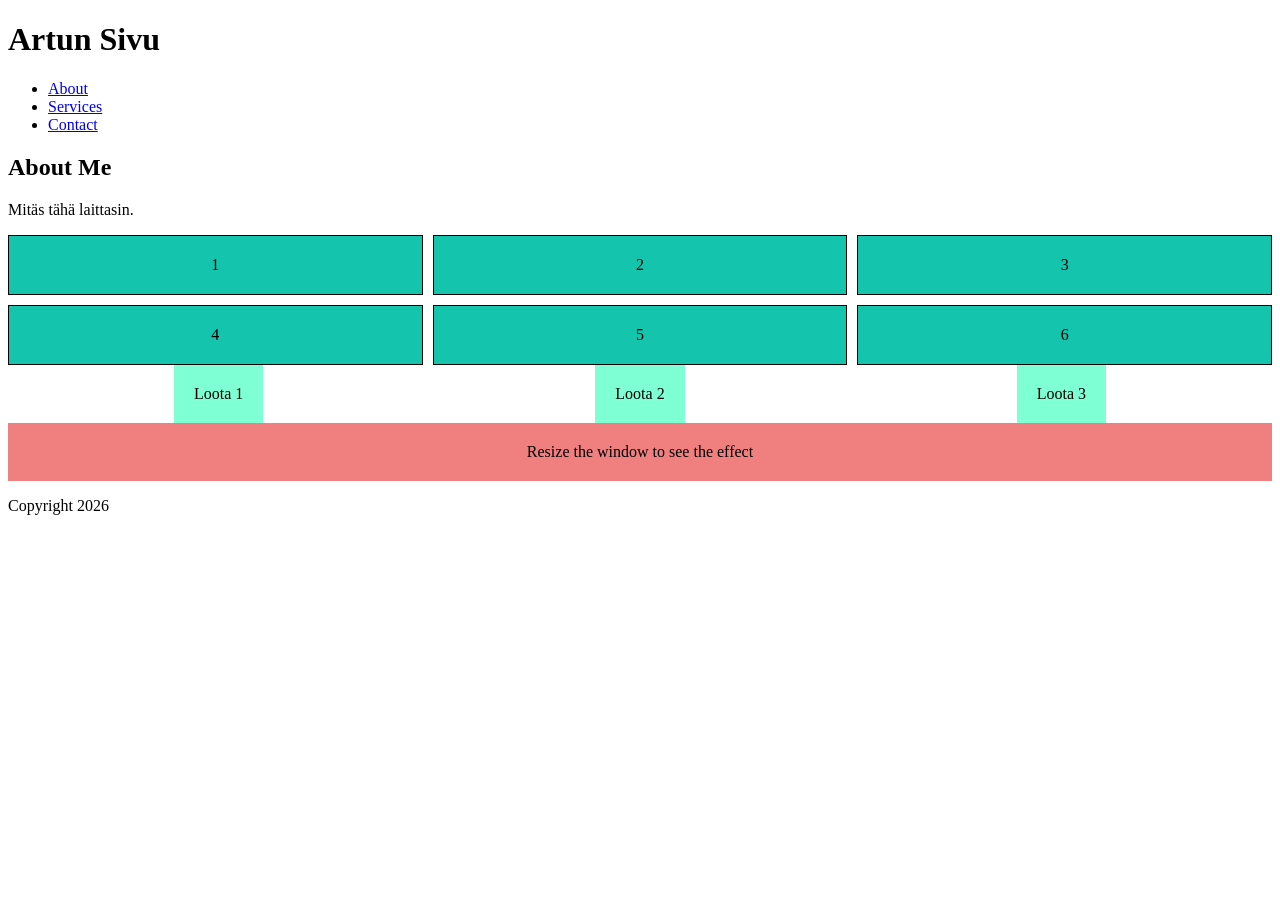
<file: WS_04/index.html>
<!DOCTYPE html>
<html lang="en">

<link rel="stylesheet" href="style.css">

<head>
    <meta charset="UTF-8">
    <meta name="viewport" content="width=device-width, initial-scale=1.0">
    <title>Document</title>
</head>
<body>

    <header>
  <h1>Artun Sivu</h1>
  <nav>
    <ul>
      <li><a href="#about">About</a></li>
      <li><a href="#services">Services</a></li>
      <li><a href="#contact">Contact</a></li>
    </ul>
  </nav>
</header>

<main>
  <section id="about">
    <h2>About Me</h2>
    <p>Mitäs tähä laittasin.</p>
  </section>

<div class="grid-container">
  <div class="grid-item">1</div>
  <div class="grid-item">2</div>
  <div class="grid-item">3</div>
  <div class="grid-item">4</div>
  <div class="grid-item">5</div>
  <div class="grid-item">6</div>
</div>

<div class="flex-container">
  <div class="box">Loota 1</div>
  <div class="box">Loota 2</div>
  <div class="box">Loota 3</div>
</div>

<div class="responsive-box">Resize the window to see the effect</div>

</main>

<footer>
  <p>Copyright 2026</p>
</footer>
    
</body>
</html>
</file>
<file: WS_04/style.css>
.grid-container {
    display: grid;
    grid-template-columns: repeat(3, 1fr);
    grid-gap: 10px;
}

.grid-item {
    background-color: #14c4ac;
    padding: 20px;
    text-align: center;
    border: 1px solid #090404;
}

.flex-container {
    display: flex;
    justify-content: space-around;
    align-items: center;
}

.box {
    background-color:aquamarine;
    padding: 20px;
    text-align: center;
}

.responsive-box {
    padding: 20px;
    text-align: center;
}

@media (max-width: 600px) {
    .responsive-box {
        background-color: aquamarine;
    }
}

@media (min-width: 601px) {
    .responsive-box {
        background-color: lightcoral;
    }
}
</file>
